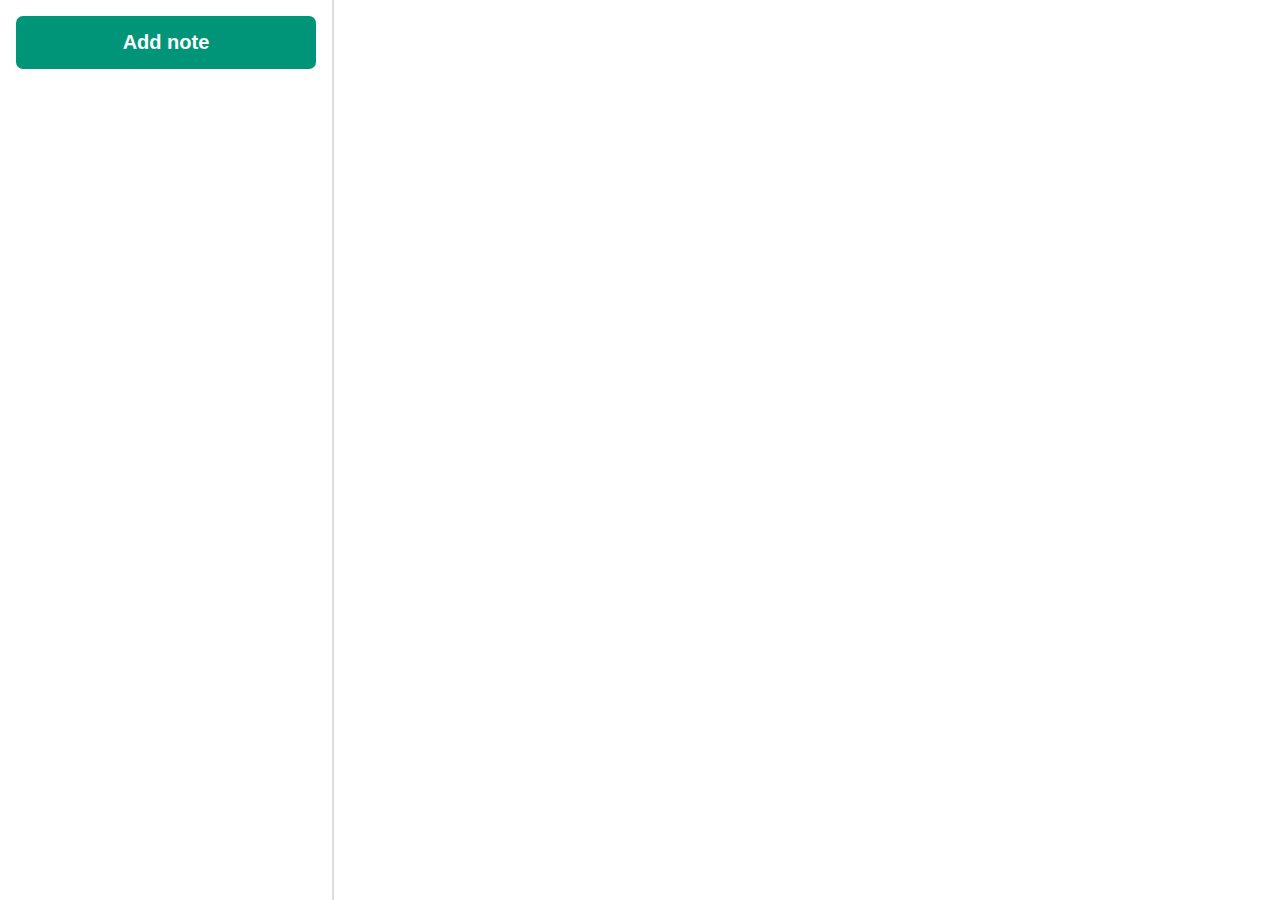
<file: index.html>
<!DOCTYPE html>
<html lang="en">
  <head>
    <meta charset="UTF-8" />
    <meta name="viewport" content="width=device-width, initial-scale=1.0" />
    <link rel="stylesheet" href="./css/home_style.css" />
    <title>Home Page</title>
  </head>
  <body>
    <div class="notes" id="app">
      <!-- <div class="notes__sidebar">
        <button class="notes__add" type="button">Add note</button>
        <div class="notes__list">
          <div class="notes__list-item notes__list-item--selected">
            <div class="notes__small-title">Lecture Notes</div>
            <div class="notes__small-body">This is a good JS lecture</div>
            <div class="notes__small-updated">Tuesday 21:54</div>
          </div>
        </div>
      </div>
      <div class="notes__preview">
        <input
          class="notes__title"
          type="text"
          placeholder="Enter a title..."
        />
        <textarea class="notes__body">I am the notes body...</textarea>
      </div> -->
    </div>
  </body>
  <script src="./js/main.js" type="module"></script>
</html>
</file>
<file: css/home_style.css>
html,
body {
    height: 100%;
    margin: 0;
}

.notes {
    display: flex;
    height: 100%;
}

.notes * {
    font-family: sans-serif;
}

.notes__sidebar {
    border-right: 2px solid #dddddd;
    flex-shrink: 0;
    overflow-y: auto;
    padding: 1em;
    width: 300px;
}

.notes__add {
    background: #009578;
    border: none;
    border-radius: 7px;
    color: #ffffff;
    cursor: pointer;
    font-size: 1.25em;
    font-weight: bold;
    margin-bottom: 1em;
    padding: 0.75em 0;
    width: 100%;
}

.notes__add:hover {
    background: #00af8c;
}

.notes__list-item {
    cursor: pointer;
}

.notes__list-item--selected {
    background: #eeeeee;
    border-radius: 7px;
    font-weight: bold;
}

.notes__small-title,
.notes__small-updated {
    padding: 10px;
}

.notes__small-title {
    font-size: 1.2em;
}

.notes__small-body {
    padding: 0 10px;
}

.notes__small-updated {
    color: #aaaaaa;
    font-style: italic;
    text-align: right;
}

.notes__preview {
    display: flex;
    flex-direction: column;
    padding: 2em 3em;
    flex-grow: 1;
}

.notes__title,
.notes__body {
    border: none;
    outline: none;
    width: 100%;
}

.notes__title {
    font-size: 3em;
    font-weight: bold;
}

.notes__body {
    flex-grow: 1;
    font-size: 1.2em;
    line-height: 1.5;
    margin-top: 2em;
    resize: none;
}
</file>
